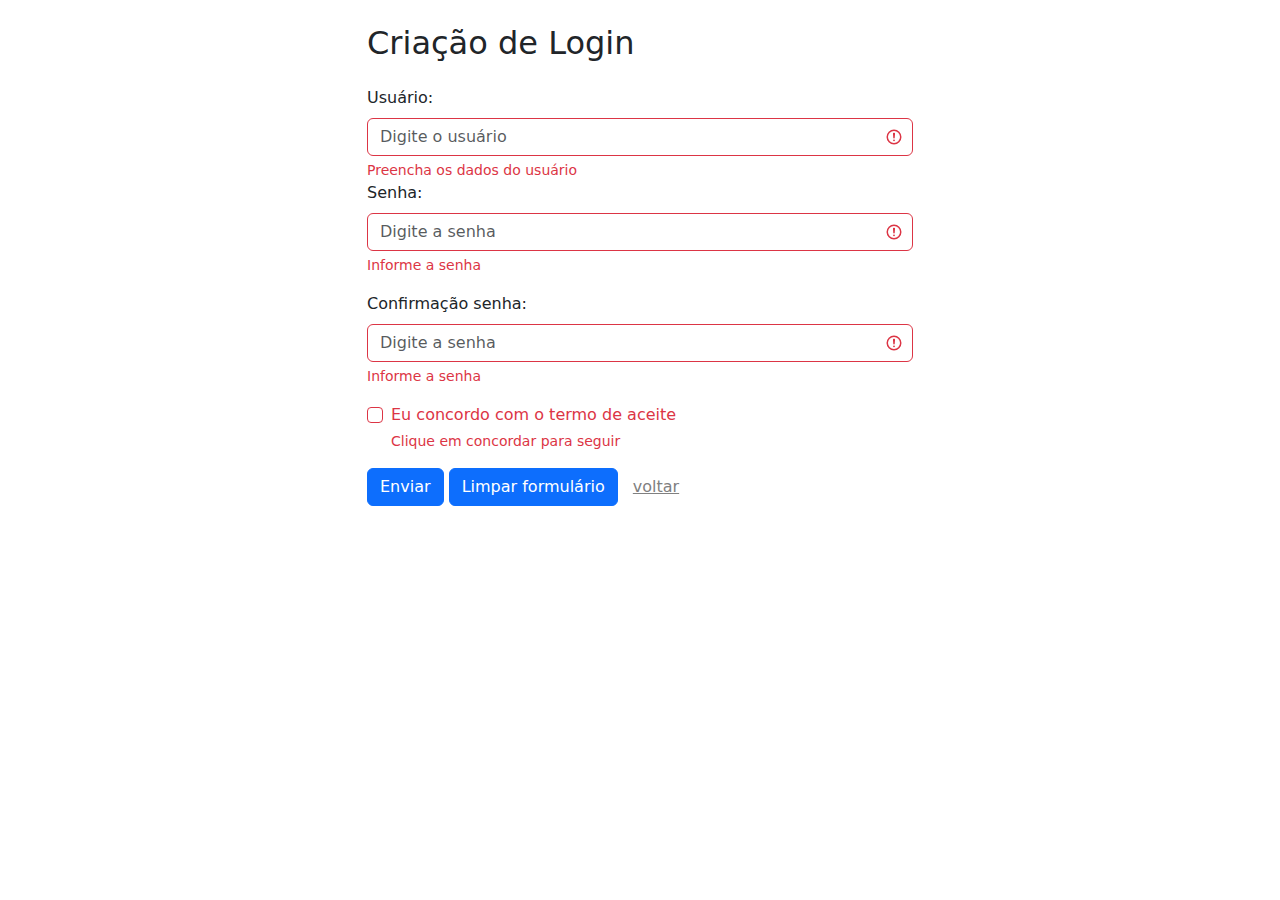
<file: login.html>
<!DOCTYPE html>
<html lang="pt-br">
<head>
    <meta charset="UTF-8">
    <meta http-equiv="X-UA-Compatible" content="IE=edge">
    <meta name="viewport" content="width=device-width, initial-scale=1.0">
    <link rel="stylesheet" href="css/style.css">
    <script src="js/login.js" defer></script>
    <link href="https://cdn.jsdelivr.net/npm/bootstrap@5.1.3/dist/css/bootstrap.min.css" rel="stylesheet">
    <script src="https://cdn.jsdelivr.net/npm/bootstrap@5.1.3/dist/js/bootstrap.bundle.min.js"></script>
    
<title>Cadastre-se FIAP</title>

</head>
<body>
    <div class="container">
        <div class="row">
            <div class="col-md-6 offset-md-3">
                <div class="mb-3">
                    <h2 class="mb-4">Criação de Login</h2>

                </div> 

                <div class="was-validated">
                    <label for="uname" class="form-label">Usuário:</label>
                    <input type="text" class="form-control" id="uname" placeholder="Digite o usuário" name="uname" required>
                    <div class="valid-feedback">Informação Válida</div>
                    <div class="invalid-feedback">Preencha os dados do usuário</div>
                </div>

                <div class="mb-3 was-validated">
                    <label for="pwd" class="form-label">Senha:</label>
                    <input type="password" class="form-control" id="pwd" placeholder="Digite a senha" name="pswd" required onchange="confereSenha()">
                    <div class="valid-feedback">Informação Válida</div>
                    <div class="invalid-feedback">Informe a senha</div>

                </div>

                <div class="mb-3 was-validated">
                    <label for="pwdConf" class="form-label">Confirmação senha:</label>
                    <input type="password" class="form-control" id="pwdConf" placeholder="Digite a senha" name="pswd" required onchange="confereSenha()">
                    <div class="valid-feedback" id="errorSenha">Informação Válida</div>
                    <div class="invalid-feedback" >Informe a senha</div>

                </div>

                <div class="form-check mb-3 was-validated">
                    <input class="form-check-input" type="checkbox" id="chkPermissao" name="remember" required>
                    <label for="myCheck" class="form-check-label">Eu concordo com o termo de aceite</label>
                    <div class="valid-feedback">Informação Válida</div>
                    <div class="invalid-feedback">Clique em concordar para seguir</div>

                </div>
                <div class="row">
                    <div class="col">
                        <button type="submit" class="btn btn-primary">Enviar</button>
                        <button class="btn btn-primary" onclick="apagarTexto()">Limpar formulário</button>
                        <a class="botaoVoltar" href="./index.html">voltar</a>
                       

                    </div>
                   

                </div>



            </div>

        </div>

    </div>

</body>
</html>
</file>
<file: css/style.css>
.botaoVoltar{
    margin-left: 10px;
    color: gray;
}
</file>
